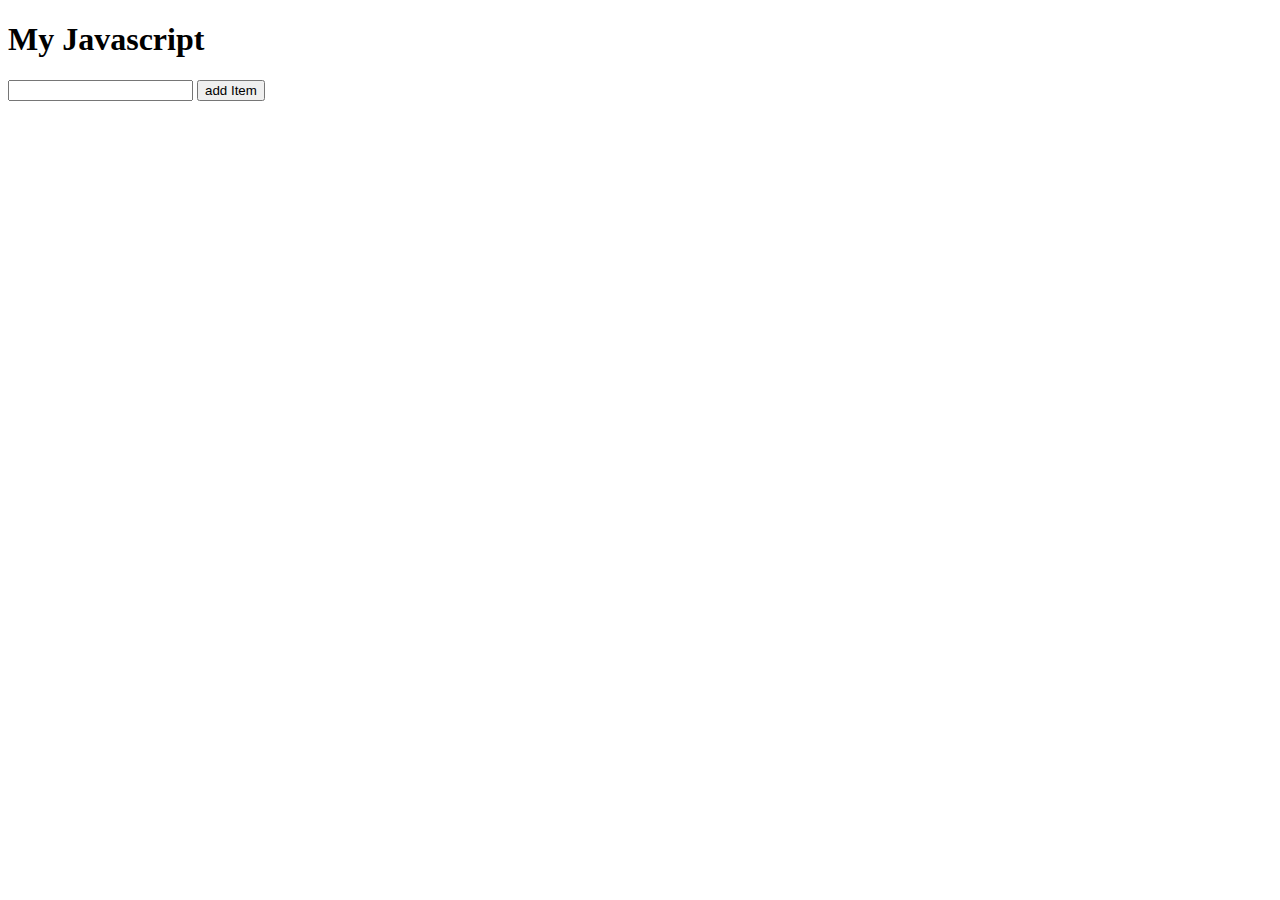
<file: index.htm>
<!DOCTYPE html>
<html lang="en">
    <head>
        <meta charset="UTF-g">
        <meta name="viewport" content="width=device-width, initial-scale=1.0">
        <title>Materi Javascript</title>

        <style>
            .warning{
                color: yellow;
            }

            .succes{
                color: green;
            }
        </style>
    </head>
    <body>
        <h1>My Javascript</h1>
        <input type="text" id="item">
        <button onclick=" ">add Item</button>
        <span id="info"></span>
        
    </body>
</html>
</file>
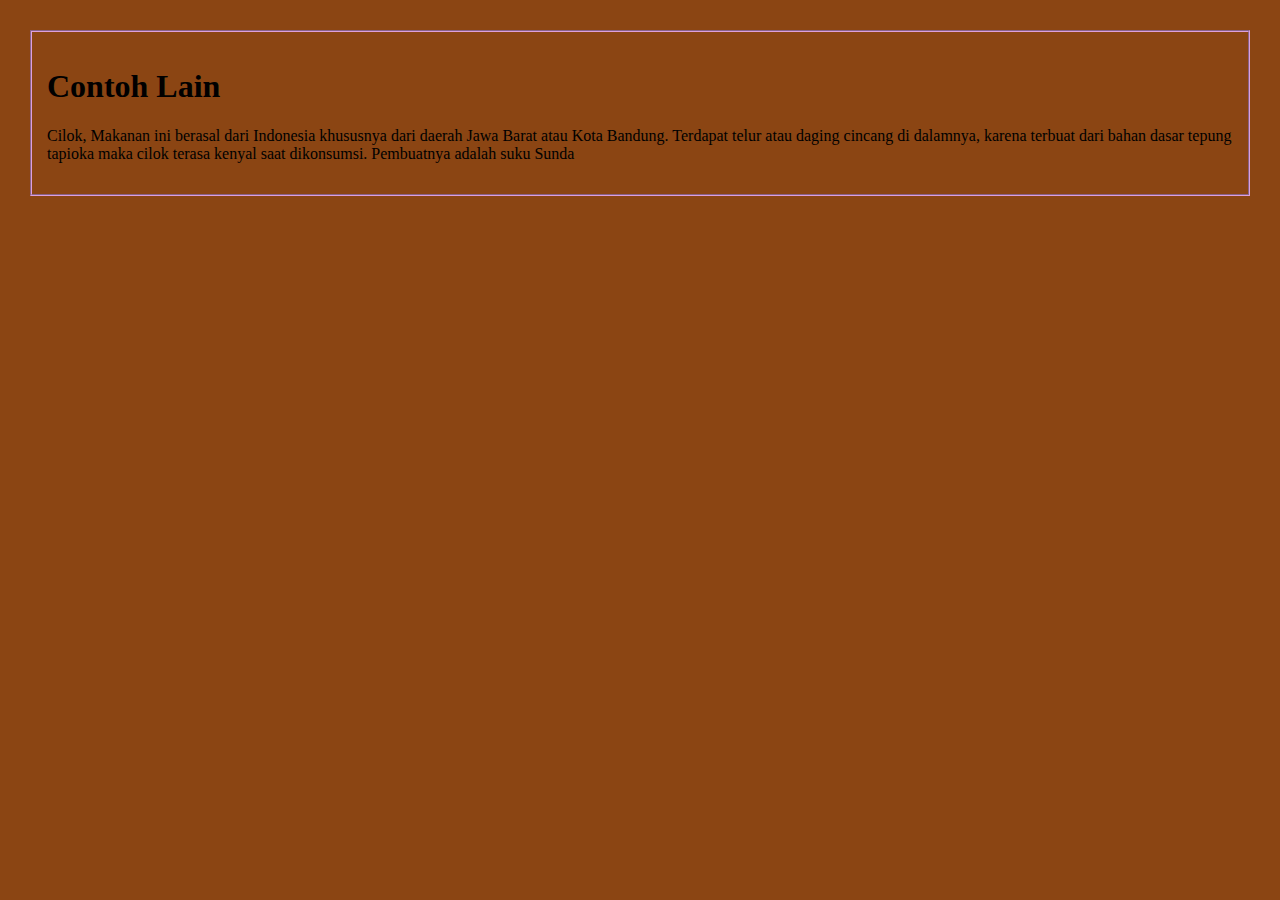
<file: contoh.html>
<!DOCTYPE html>
<html lang="en">
    <head>
        <meta charset="UTF-g">
        <meta name="viewport" content="width-device-width, initial-scale-1.0">
        <title>Contoh Lain</title>

        <style>
            body {
                border-style: groove;
                border-width: 2px;
                border-color: plum;
                padding: 15px;
                margin: 30px;
                background-color: saddlebrown;
            }
        </style>
    </head>
    <body>
        <h1>Contoh Lain</h1>
        <p>Cilok, Makanan ini berasal dari Indonesia khususnya dari daerah Jawa Barat atau Kota Bandung. Terdapat telur atau daging cincang di dalamnya, karena terbuat dari bahan dasar tepung tapioka maka cilok terasa kenyal saat dikonsumsi. Pembuatnya adalah suku Sunda</p>
    </body>
</html>
</file>
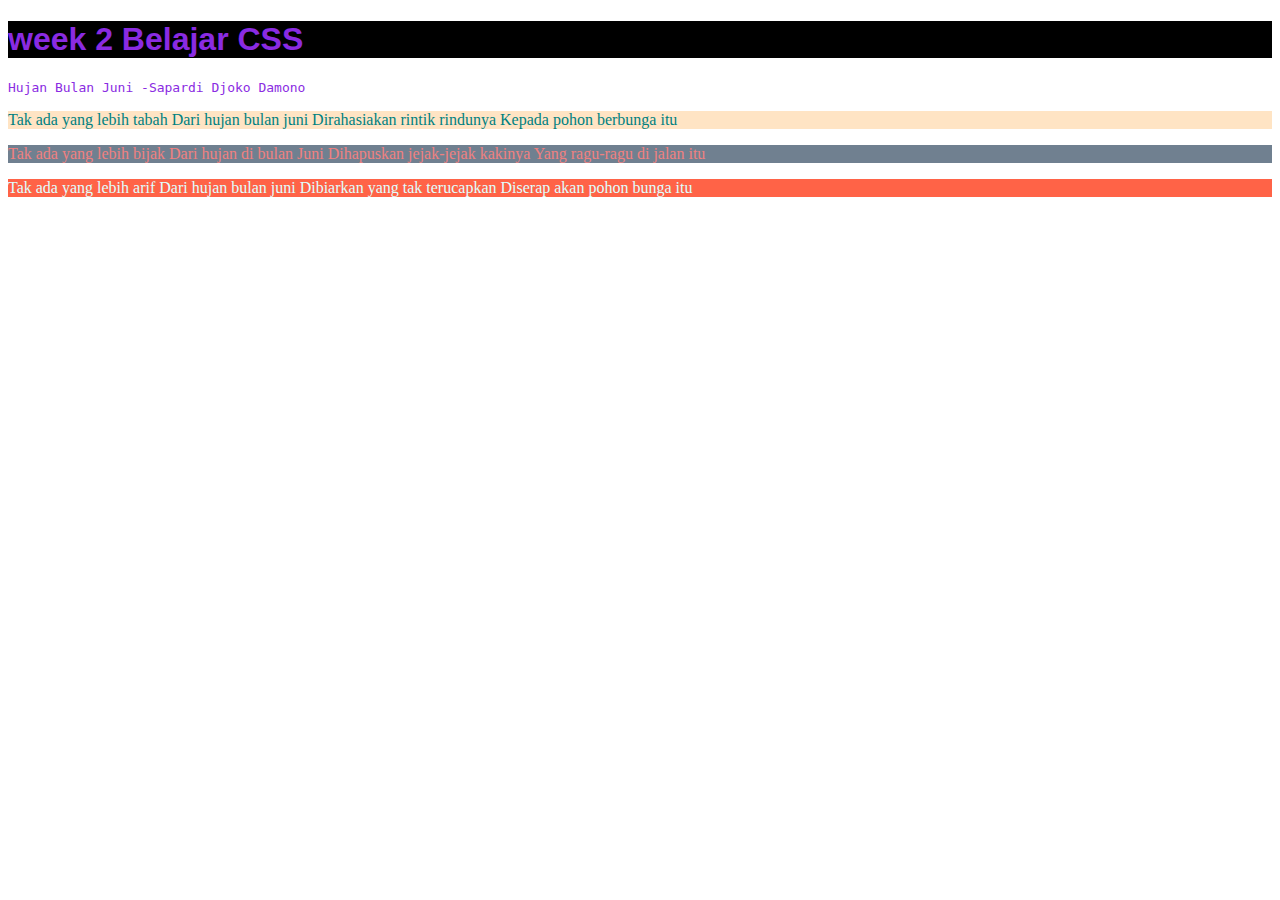
<file: week2.html>
<!DOCTYPE html>
<html lang="en">
<head>
    <meta charset="UTF-B">
    <meta name="viewport" content="width=device-width, initial-scale=1.0">
    <title>week2</title> 

    <link rel="stylesheet" href="week2.css">

</head>
<body>
    <h1>week 2 Belajar CSS</h1>
    <p class="judul">
        Hujan Bulan Juni -Sapardi Djoko Damono
    </p>
    <p class="pertama">
                Tak ada yang lebih tabah 
                Dari hujan bulan juni 
                Dirahasiakan rintik rindunya 
                Kepada pohon berbunga itu
    </p>
    <p class="kedua">
                Tak ada yang lebih bijak 
                Dari hujan di bulan Juni 
                Dihapuskan jejak-jejak kakinya 
                Yang ragu-ragu di jalan itu 
    </p>
    <p class="ketiga">
                Tak ada yang lebih arif 
                Dari hujan bulan juni 
                Dibiarkan yang tak terucapkan 
                Diserap akan pohon bunga itu
    </p>
</body>
</html>
</file>
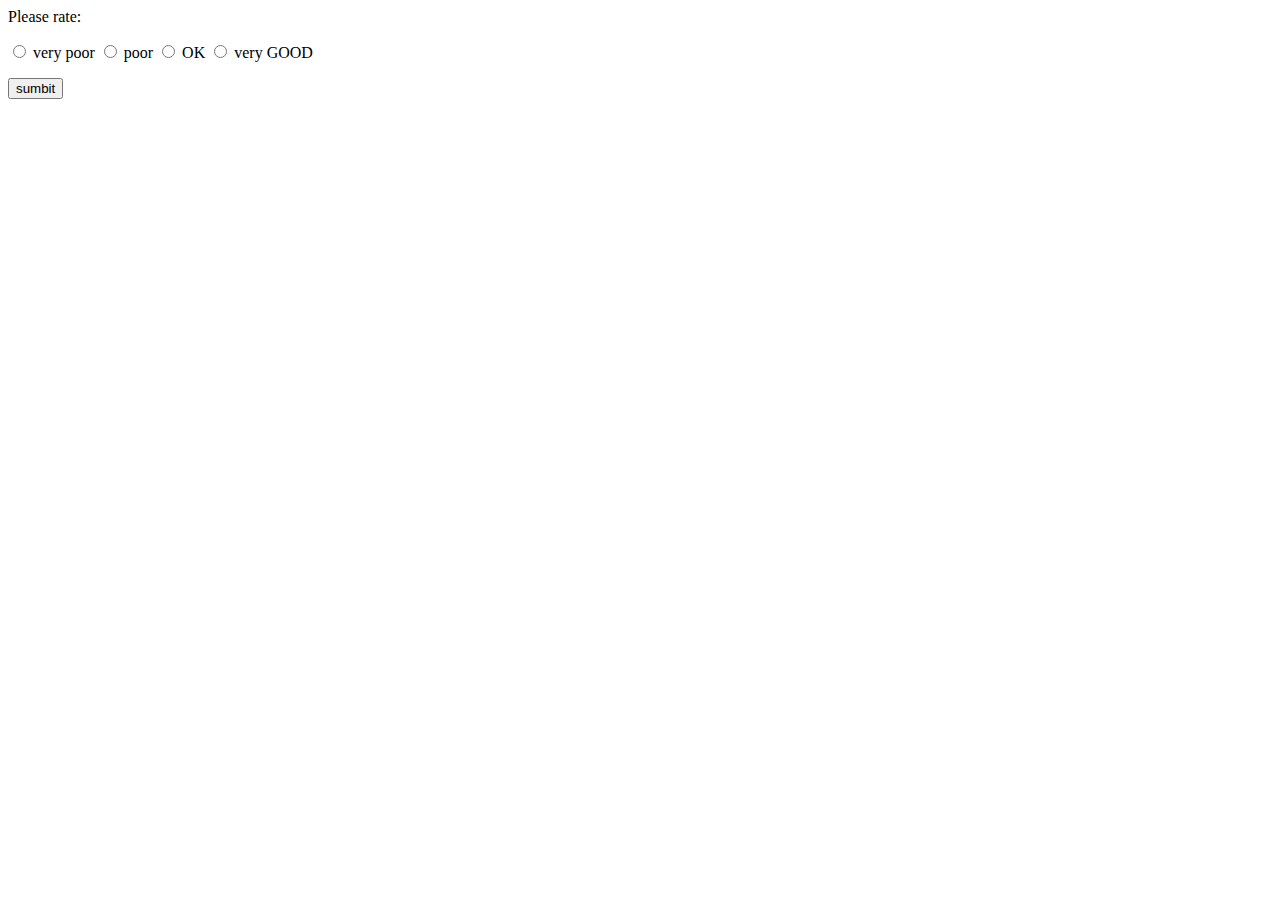
<file: week4.htm>
<html>
    <head>
        <title>Another Example</title>
    </head>
    <body>
        <p>Please rate:</p>
        <p>
            <input type="radio" name="rate" value="very poor"> very poor
            <input type="radio" name="rate" value="poor"> poor
            <input type="radio" name="rate" value="OK"> OK
            <input type="radio" name="rate" value="very good"> very GOOD
        </p>
        <button id="btnRate">sumbit</button>
    </body>

    <script>
        var btn = document.getElementById("btnRate")
        
    </script>
</html>
</file>
<file: week2.css>
h1 {
    color: blueviolet;
    background-color: black;
    scrollbar-darkshadow-color: blanchedalmond;
    font-family: 'Segoe UI', Tahoma, Geneva, Verdana, sans-serif;
}

.judul{
    color: blueviolet;
    font-style: inherit;
    font-family: monospace;
}

.pertama{
    color: teal;
    background-color: bisque;
}
.kedua{
    color: lightcoral;
    background-color: slategrey;
}

.ketiga{
    color: lightcyan;
    background-color: tomato;
}
</file>
